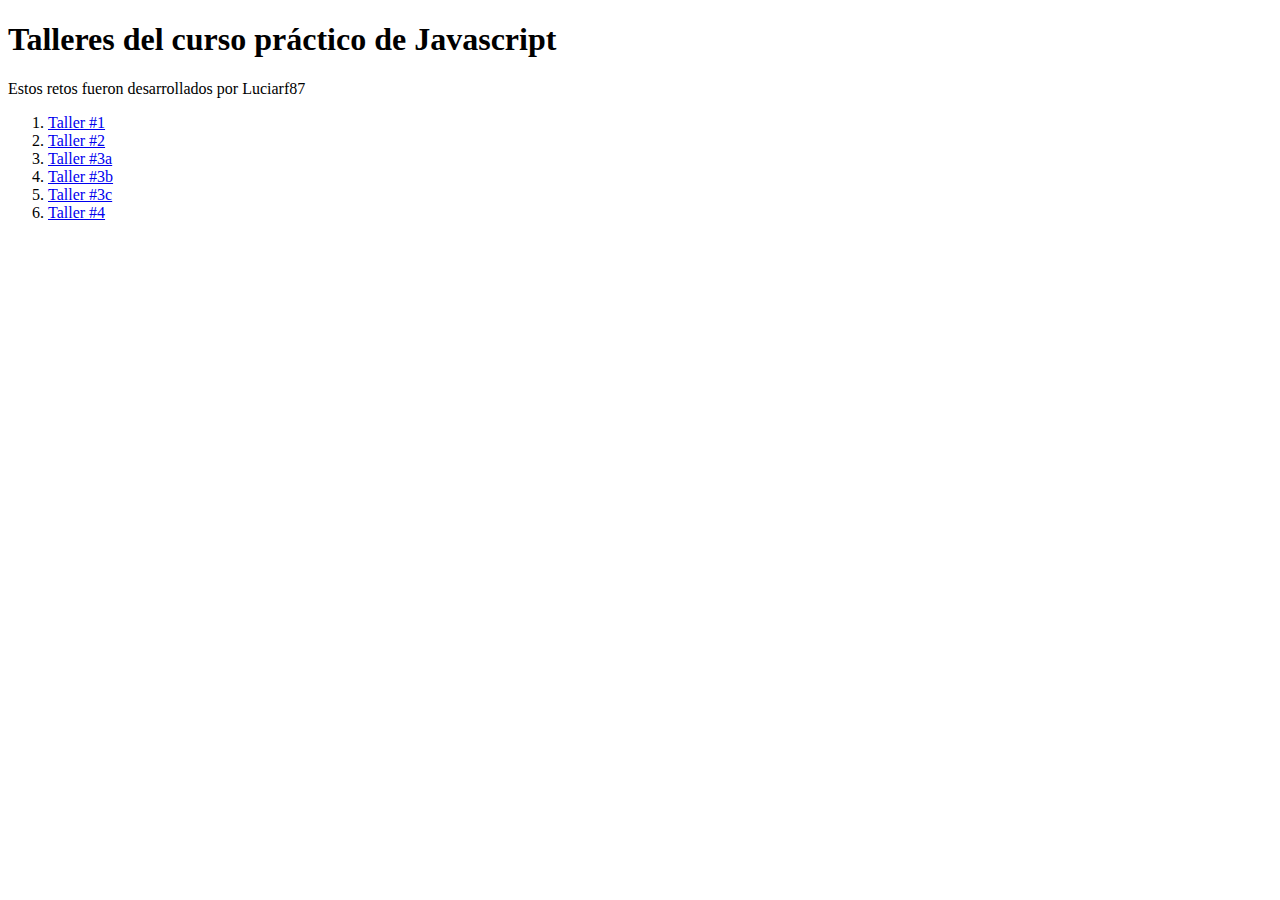
<file: index.html>
<!DOCTYPE html>
<html lang="en">
<head>
    <meta charset="UTF-8">
    <meta http-equiv="X-UA-Compatible" content="IE=edge">
    <meta name="viewport" content="width=device-width, initial-scale=1.0">
    <title>Home | Curso práctico de JavaScript</title>
</head>
<body>
    <header>
        <h1>
            Talleres del curso práctico de Javascript
        </h1>
        <p>
            Estos retos fueron desarrollados por Luciarf87
        </p>
    </header>
    <section>
        <nav>
            <ol>
                <li>
                    <a href="./figuras.html">Taller #1</a>
                </li>
                <li>
                    <a href="./descuentos.html">Taller #2</a>
                </li>
                <li>
                    <a href="./promedio.html">Taller #3a</a>
                </li>
                <li>
                    <a href="./mediana.html">Taller #3b</a>
                </li>
                <li>
                    <a href="./moda.html">Taller #3c</a>
                </li>
                <li>
                    <a href="./salarios.html">Taller #4</a>
                </li>

            </ol>
        </nav>
    </section>
</body>
</html>
</file>
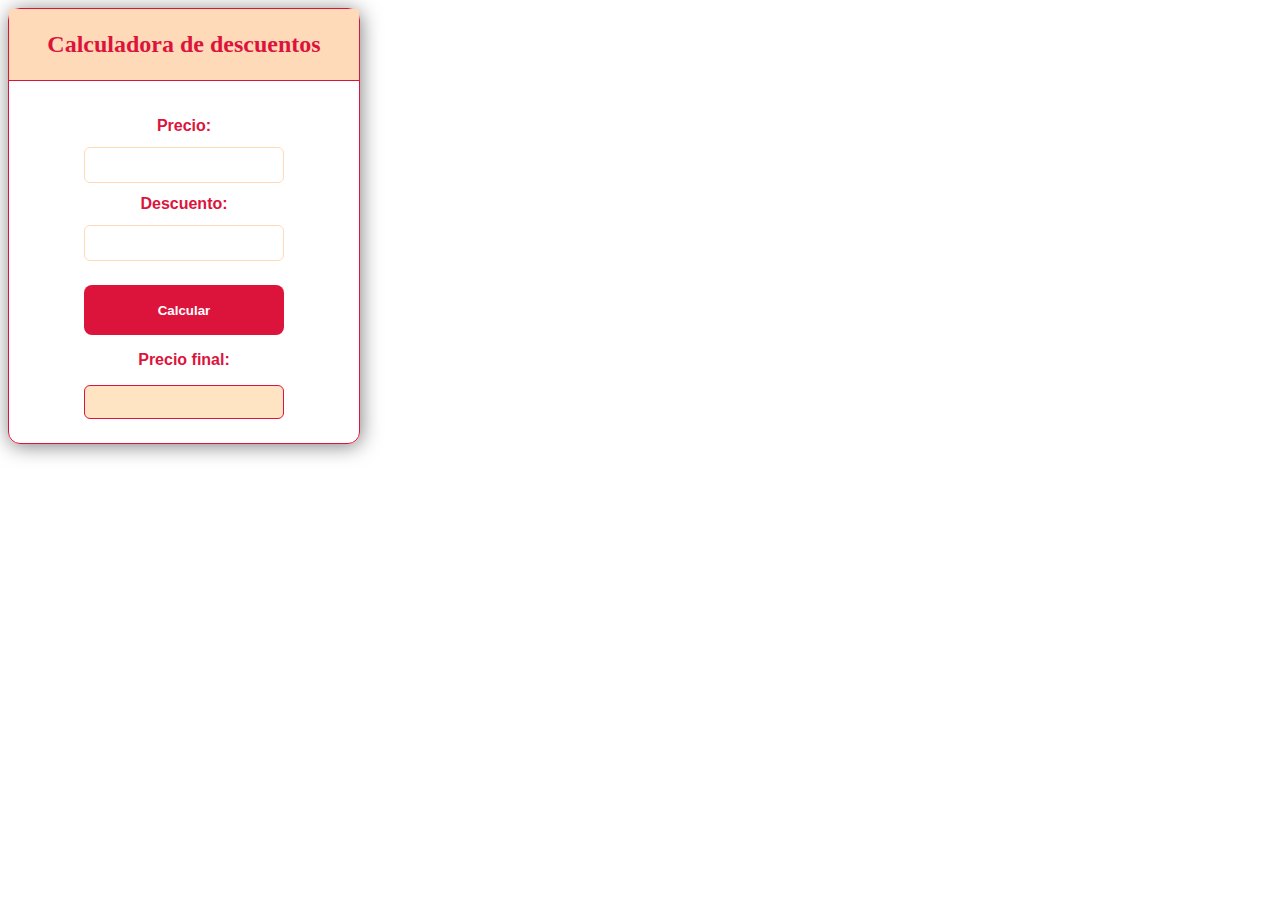
<file: descuentos.html>
<!DOCTYPE html>
<html lang="en">
<head>
    <meta charset="UTF-8">
    <meta http-equiv="X-UA-Compatible" content="IE=edge">
    <meta name="viewport" content="width=device-width, initial-scale=1.0">
    <title>Calculadora de descuentos</title>
    <link rel="stylesheet" href="descuentos.css">
</head>
<body>
    <header id="cabecera">
        <h1> Calculadora de descuentos </h1>
    </header>
    <section>
        <form id="container"> 
            <label for="inputPrice">Precio: </label>
            <input id="inputPrice" type="number">
            <label for="inputDiscount">Descuento: </label>
            <input id="inputDiscount" type="number">
            
            <button type="button" onclick="onclickButtonPriceDiscount()">Calcular</button>
            <div id="footer">
                <p>Precio final: </p>
                <p id="ResultP"></p>
            </div>
        </form>
    </section>
    <script src="./descuentos.js"></script>
</body>
</html>
</file>
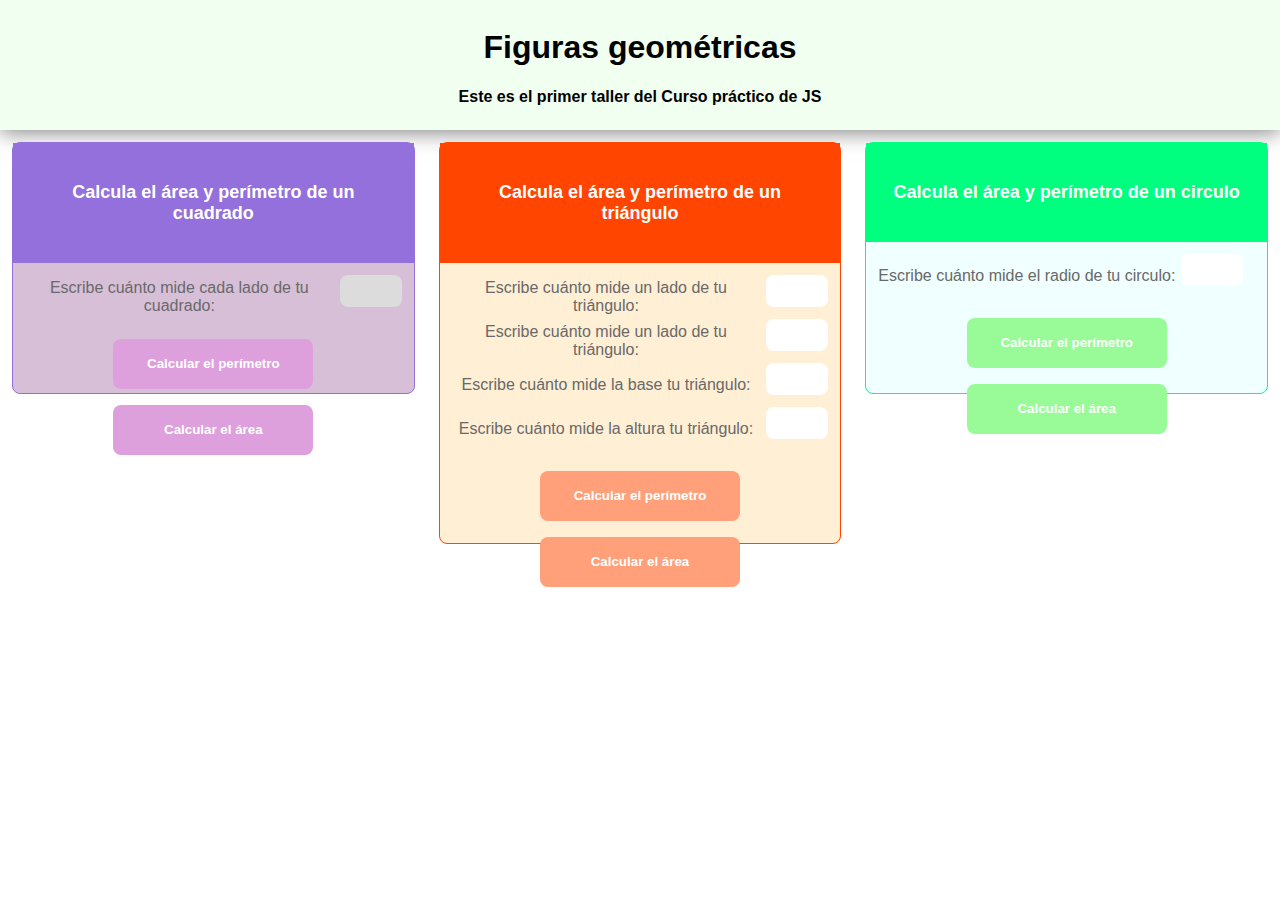
<file: figuras.html>
<!DOCTYPE html>
<html lang="en">
<head>
    <meta charset="UTF-8">
    <meta http-equiv="X-UA-Compatible" content="IE=edge">
    <meta name="viewport" content="width=device-width, initial-scale=1.0">
    <title>Figuras geométricas | Curso práctico de JavaScript en Platzi</title>
    <link rel="stylesheet" href="figuras.css">
</head>
<body>
   
    <header id="cabecera">
        <h1>Figuras geométricas</h1>    
        <p>Este es el primer taller del Curso práctico de JS</p>
    </header>
    <div id="container">
        <section id="cuadrado">
            <div class="title">
                <h2>Calcula el área y perímetro de un cuadrado</h2>
            </div>
        <form> 
           <div class="card">
                <label for="InputCuadrado">
                    Escribe cuánto mide cada lado de tu cuadrado:
                </label>
                <input id="InputCuadrado" type="number">
            </div>
            <div class="buttons">
                <button type="button" onclick="calcularPerimetroCuadrado()" id="button">Calcular el perímetro</button>
                <button type="button" onclick="calcularAreaCuadrado()">Calcular el área</button>
            </div>
        </form>
        </section>
        <section id="triangulo">
            <div class="title">
                <h2>Calcula el área y perímetro de un triángulo</h2>
            </div>
        <form> 
            <div class="card">
                <label for="InputLado1">
                    Escribe cuánto mide un lado de tu triángulo:
                </label>
                <input id="InputLado1" type="number">
                <label for="InputLado2">
                    Escribe cuánto mide un lado de tu triángulo:
                </label>
                <input id="InputLado2" type="number">
                <label for="InputBase">
                    Escribe cuánto mide la base tu triángulo:
                </label>
                <input id="InputBase" type="number">
                <label for="InputAltura">
                    Escribe cuánto mide la altura tu triángulo:
                </label>
                <input id="InputAltura" type="number">
            </div>
            <div class="buttons">
                <button type="button" onclick="calcularPerimetroTriangulo()">Calcular el perímetro</button>
                <button type="button" onclick="calcularAreaTriangulo()">Calcular el área</button>
            </div>
        </form>
        </section>
            <section id="circulo">
                <div class="title">
                    <h2>Calcula el área y perímetro de un circulo</h2>  
                </div>
            <form> 
                <div class="card">
                    <label for="InputCirculo">
                        Escribe cuánto mide el radio de tu circulo:
                    </label>
                    <input id="InputCirculo" type="number">
                </div>
                <div class="buttons">
                    <button type="button" onclick="calcularPerimetroCirculo()">Calcular el perímetro</button>
                    <button type="button" onclick="calcularAreaCirculo()">Calcular el área</button>
                </div>
            </form>
        <script src="./figuras.js"></script>
        </section>
   </div>
</body>
</html>
</file>
<file: descuentos.css>
body
{
    color:#DC143C;
    text-align: center;
    font-family: 'Quicksand', sans-serif;
    font-size: 16px;
    border: 1px solid #DC143C;
    border-radius: 12px;
    width: 350px;
    box-shadow: 1px 2px 20px 0px rgba(0,0,0,0.5);
}

#cabecera
{
    font-weight: bold;
    margin: 0;
    padding: 0.5em;
    text-align: center;
    font-size: 12px;
    font-family:"Lucida Handwriting";
    border-bottom: 1px solid #DC143C;
    background-color: #FFDAB9   
}

#container
{
    display:grid; 
    padding: 24px;
    margin: 0 auto;
    justify-content: center;
    
}

#container label {
    font-weight: bold;
    padding: 12px;
    
}
#container input {
    border: 1px solid #FFDAB9;
    border-radius: 6px;
    height: 32px;
    text-align: right;
    color: #DC143C;
   
    
    
   
}
#container button {
    background-color: #DC143C;
    color: white;
    border-radius: 8px;
    border: none;
    font-weight: bold;
    height: 50px;
    width: 200px;
    cursor: pointer;
    margin-top: 24px;
}
#footer p {
    font-weight: bolder;
    
  
}
#footer p:nth-child(2) {
    border: 1px solid #DC143C;
    background-color: #FFE4C4;
    border-radius: 6px;
    height: 32px;
    place-items: center;
    margin: 0;
}
</file>
<file: figuras.css>
body
{
    
    color: #333;
    text-align: center;
    font-family: 'Quicksand', sans-serif;
    font-size: 16px;
    margin: 0;
    padding: 0;
    
}

#cabecera
{
    background: #F0FFF0;
    box-shadow: 0px 2px 20px 0px rgba(0,0,0,0.5);
    color: black;
    font-weight: bold;
    margin: 0;
    padding: 0.5em;
    text-align: center;
}

#container
{
    display:flex; 
    padding: 0;
    margin: 0 auto;
}

#cuadrado {
    width: 500px;
    height: 250px;
    border: 1px solid #9370DB;
    margin: 12px;
    border-radius: 8px;
    background-color: #D8BFD8;
    justify-content: center;
}
#cuadrado .title {
    justify-content: center;
    padding: 24px;
    background-color: #9370DB;
    color: white;
   
}
#cuadrado h2 {
   
    font-size: large;
}
#cuadrado form {
    display: grid;
    align-items: center;
    justify-content: center;
}
#cuadrado label {
    color: dimgrey;
      
}
#cuadrado .card {
    display:flex;
    align-items: center;
    padding: 12px;
}
#cuadrado input {
    background-color: gainsboro;
    border: none;
    border-radius: 8px;
    height: 20px;
    font-size: var(--md);
    padding: 6px;
    margin-bottom: 12px;
    width: 50px;
    margin-left: 6px;
}
#cuadrado button {
    background-color: #DDA0DD;
    color: white;
    border-radius: 8px;
    border: none;
    font-weight: bold;
    height: 50px;
    width: 200px;
    cursor: pointer;
    margin: 8px;
}

#triangulo {
    width: 500px;
    height: 400px;
    border: 1px solid #FF4500;
    margin: 12px;
    border-radius: 8px;
    background-color: #FFEFD5;
    justify-content: center;
}
#triangulo .title {
    justify-content: center;
    padding: 24px;
    background-color: #FF4500;
    color: white;
   
}
#triangulo h2 {
   font-size: large;
}
#triangulo form {
    display:grid;
    align-items: center;
    justify-content: center;
}
#triangulo label {
    color: dimgrey;
      
}
#triangulo .card {
    display:grid;
    grid-template-columns: auto 1fr;
    align-items: center;
    padding: 12px;
}
#triangulo input {
    background-color: white;
    border: none;
    border-radius: 8px;
    height: 20px;
    font-size: var(--md);
    padding: 6px;
    margin-bottom: 12px;
    width: 50px;
    margin-left: 6px;
}
#triangulo button {
    background-color: #FFA07A;
    color: white;
    border-radius: 8px;
    border: none;
    font-weight: bold;
    height: 50px;
    width: 200px;
    cursor: pointer;
    margin: 8px;
}

#circulo {
    width: 500px;
    height: 250px;
    border: 1px solid #00FF7F;
    margin: 12px;
    border-radius: 8px;
    background-color: #F0FFFF;
    justify-content: center;
}
#circulo .title {
    justify-content: center;
    padding: 24px;
    background-color: #00FF7F;
    color: white;
   
}
#circulo h2 {
   
    font-size: large;
}
#circulo form {
    display: grid;
    align-items: center;
    justify-content: center;
}
#circulo label {
    color: dimgrey;
      
}
#circulo .card {
    display:flex;
    align-items: center;
    padding: 12px;
}
#circulo input {
    background-color: white;
    border: none;
    border-radius: 8px;
    height: 20px;
    font-size: var(--md);
    padding: 6px;
    margin-bottom: 12px;
    width: 50px;
    margin-left: 6px;
}
#circulo button {
    background-color: #98FB98;
    color: white;
    border-radius: 8px;
    border: none;
    font-weight: bold;
    height: 50px;
    width: 200px;
    cursor: pointer;
    margin: 8px;
}
</file>
